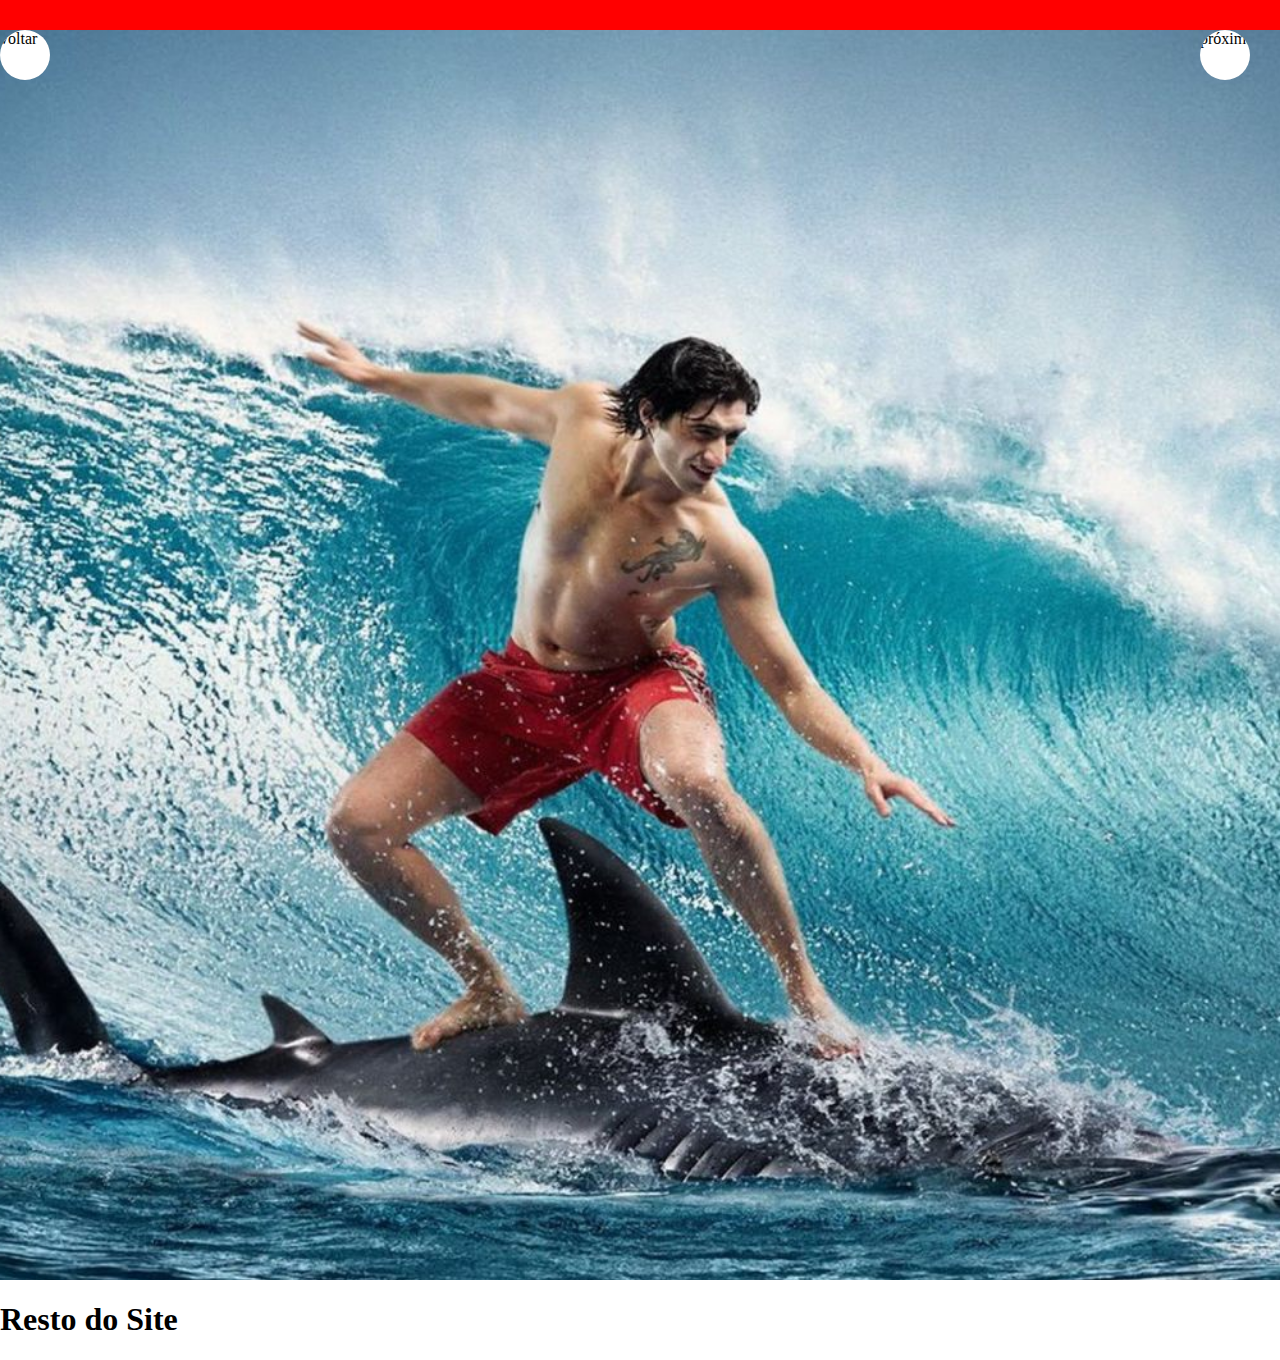
<file: slider/index.html>
<!DOCTYPE html>
<html lang="pt-BR">
<head>
    <meta charset="UTF-8">
    <meta http-equiv="X-UA-Compatible" content="IE=edge">
    <meta name="viewport" content="width=device-width, initial-scale=1.0">
    <title>Slideshow</title>
    <link rel="stylesheet" href="style.css" />
</head>
<body>
    <header>
        <div class="header"></div>
        <div class="slider">
            <div class="slider--controls">
                <div class="slider--control">voltar</div>
                <div class="slider--control">próxima</div>
            </div>
            <div class="slider--width">
                <div class="slider--item" style="background-image: url('imagens/1.jpg');"></div>
                <div class="slider--item" style="background-image: url('imagens/2.jpg');"></div>
                <div class="slider--item" style="background-image: url('imagens/3.jpg');"></div>
            </div>
        </div>
    </header>
    <section>
        <h1>Resto do Site</h1>
    </section>
    
    <script src="script.js"></script>
</body>
</html>
</file>
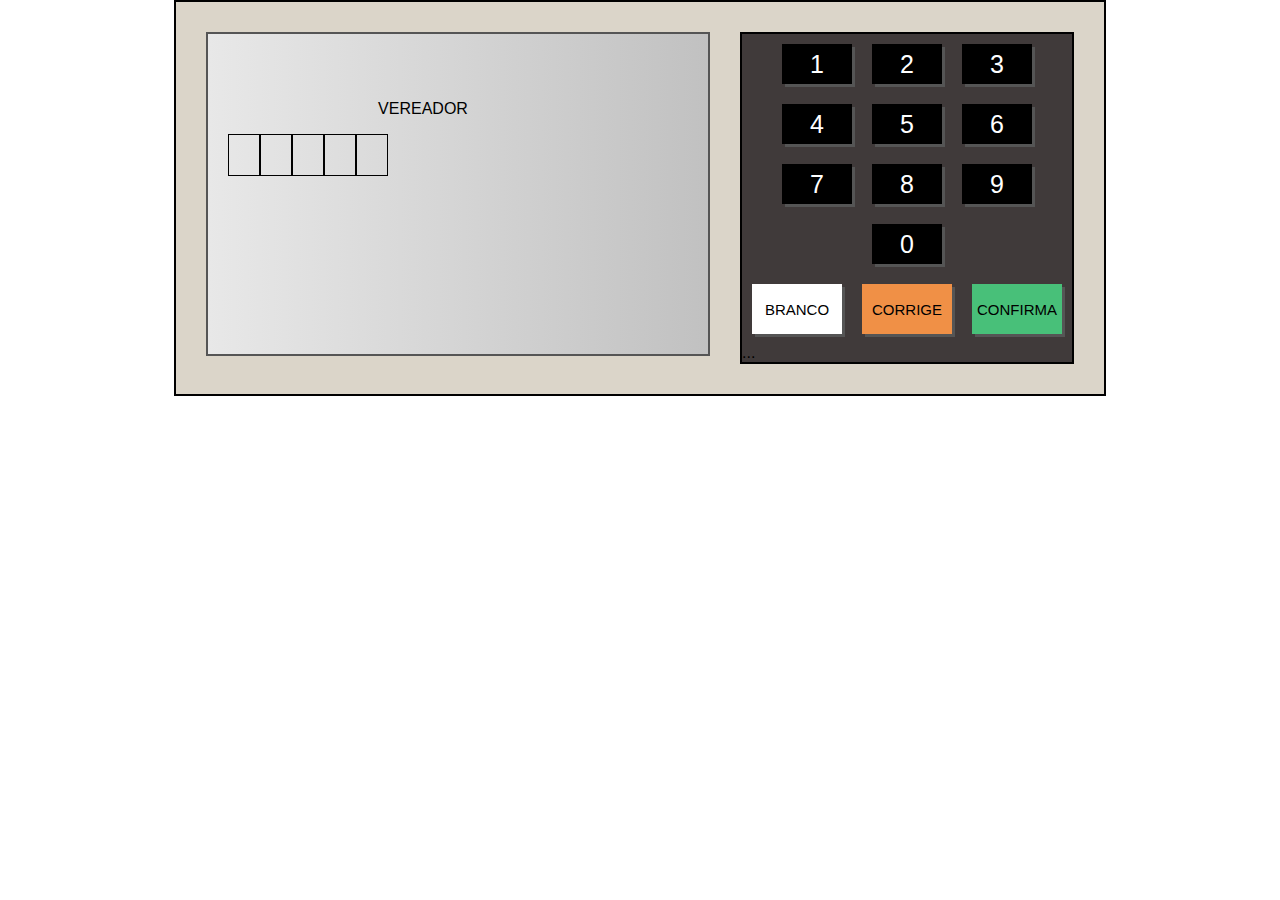
<file: urna/index.html>
<!DOCTYPE html>
<html lang="pt-BR">
<head>
    <meta charset="UTF-8">
    <meta http-equiv="X-UA-Compatible" content="IE=edge">
    <meta name="viewport" content="width=device-width, initial-scale=1.0">
    <title>Urna Eletrônica</title>
    <link rel="stylesheet" href="style.css" />
</head>
<body>
    <div class="urna">
        <div class="tela">
            <div class="d-1">
                <div class="d-1-left">
                    <div class="d-1-1">
                        <span>SEU VOTO PARA</span>
                    </div>
                    <div class="d-1-2">
                        <span>VEREADOR</span>
                    </div>
                    <div class="d-1-3">
                        <div class="numero pisca"></div>
                        <div class="numero"></div>
                    </div>
                    <div class="d-1-4">
                        Nome: FULANIN LADRAO<br/>
                        Partido: PDL<br/>
                        Vice: CHICO LADRAOZIN<br/>
                    </div>
                </div>
                <div class="d-1-right">
                    <div class="d-1-image">
                        <img src="imagens/84.jpg" alt="" />
                        Prefeito
                    </div>
                    <div class="d-1-image">
                        <img src="imagens/84_2.jpg" alt="" />
                        Vice
                    </div>
                </div>
            </div>
            <div class="d-2">
                Aperte a tecla:<br/>
                CONFIRMA para CONFIRMAR este voto<br/>
                CORRIGE para REINICIAR este voto

            </div>
        </div>
        <div class="teclado">
            <div class="teclado--linha">
                <div class="teclado--botao" onclick="clicou('1')">1</div>
                <div class="teclado--botao" onclick="clicou('2')">2</div>
                <div class="teclado--botao" onclick="clicou('3')">3</div>
            </div> 
            <div class="teclado--linha">
                <div class="teclado--botao" onclick="clicou('4')">4</div>
                <div class="teclado--botao" onclick="clicou('5')">5</div>
                <div class="teclado--botao" onclick="clicou('6')">6</div>
            </div>
            <div class="teclado--linha">
                <div class="teclado--botao" onclick="clicou('7')">7</div>
                <div class="teclado--botao" onclick="clicou('8')">8</div>
                <div class="teclado--botao" onclick="clicou('9')">9</div>
            </div>
            <div class="teclado--linha">
                <div class="teclado--botao" onclick="clicou('0')">0</div>
            </div>
            <div class="teclado--linha">
                <div class="teclado--botao botao--branco" onclick="branco()">BRANCO</div>
                <div class="teclado--botao botao--corrige" onclick="corrige()">CORRIGE</div>
                <div class="teclado--botao botao--confirma" onclick="confirma()">CONFIRMA</div>
            </div>
            ...
        </div>
    </div>
    
    <script src="etapas.js"></script>
    <script src="script.js"></script>
</body>
</html>
</file>
<file: slider/style.css>
body {
    margin: 0%;
}
header {
    margin: 0;
    display: flex;
    flex-direction: column;
    height: 100vw;
    background-color: #ccc;
}
.header {
    height: 30px;
    background-color: #ff0000;
}
.slider {
    flex: 1;
    overflow: hidden;
}
.slider--width {
    height: 100vw;
    display: flex;
    transition: all ease 0.3s;
}
.slider--item {
    width: 100vw;
    height: inherit;
    background-size: cover;
    background-position: center;
}
.slider--controls {
    position: absolute;
    z-index: 99;
    width: 100%;
    display: flex;
    justify-content: space-between;
    align-items: center;
}
.slider--control {
    width: 50px;
    height: 50px;
    background-color: #fff;
    border-radius: 50%;
    overflow: hidden;
    cursor: pointer;
}
</file>
<file: urna/style.css>
@keyframes pisca {
    0% { opacity: 0.2;}
    50% { opacity: 1;}
    100% { opacity: 0.2;}
}

body {
    margin: 0;
    display: flex;
    justify-content: center;
    align-items: center;
    font-family: Arial, Helvetica, sans-serif;
}

.urna {
    background-color: #dbd5c9;
    padding: 30px;
    display: flex;
    border: 2px solid #000;
}

.tela {
    width: 500px;
    height: 320px;
    background: linear-gradient(to right, #E8E8E8, #C1C1C1);
    border: 2px solid #555;
    display: flex;
    flex-direction: column;
}

.teclado {
    background-color: #403a3a;
    margin-left: 30px;
    border: 2px solid #000;
}

.teclado--linha {
    display: flex;
    justify-content: center;
}

.teclado--botao {
    width: 70px;
    height: 40px;
    background-color: #000;
    color: #fff;
    font-size: 25px;
    display: flex;
    justify-content: center;
    align-items: center;
    margin: 10px;
    cursor: pointer;
    box-shadow: 3px 3px 0px #555;
}

.botao--branco {
    background-color: #FFF;
    color: #000;
    font-size: 15px;
    width: 90px;
    height: 50px;

}

.botao--corrige {
    background-color: #f09046;
    color: #000;
    font-size: 15px;
    width: 90px;
    height: 50px;

}

.botao--confirma {
    background-color: #48c079;
    color: #000;
    font-size: 15px;
    width: 90px;
    height: 50px;

}


.d-1 {
    flex: 1;
    display: flex;
}

.d-1-left {
    flex: 1;
    display: flex;
    flex-direction: column;
    padding-left: 20px;
}

.d-1-1 {
    height: 50px;
    display: flex;
    align-items: center;
}

.d-1-2 {
    height: 50px;
    display: flex;
    align-items: center;
    justify-content: center;
}

.numero {
    display: inline-block;
    width: 30px;
    height: 40px;
    border: 1px solid #000;
    text-align: center;
    line-height: 40px;
    font-size: 25px;
}

.pisca {
    animation-name: pisca;
    animation-duration: 1s;
    animation-iteration-count: infinite;
}

.d-1-3 {
    height: 50px;
}

.d-1-4 {
    flex: 1;
    line-height: 30px;
}

.d-1-right {
    width: 90px;
    display: flex;
    flex-direction: column;
    align-items: flex-end;

}

.d-1-image {
    border: 1px solid #000;
    background-color: #FFF;
    text-align: center;
}

.d-1-image img {
    width: 100%;
}

.d-2 {
    height: 50px;
    font-size: 14px;
    border-top: 2px solid #000;
    padding-left: 10px;
}

.aviso--grande {
    font-size: 40px;
    font-weight: bold;
}

.aviso--gigante {
    font-size: 70px;
    font-weight: bold;
    flex: 1;
    display: flex;
    justify-content: center;
    align-items: center;
}
</file>
